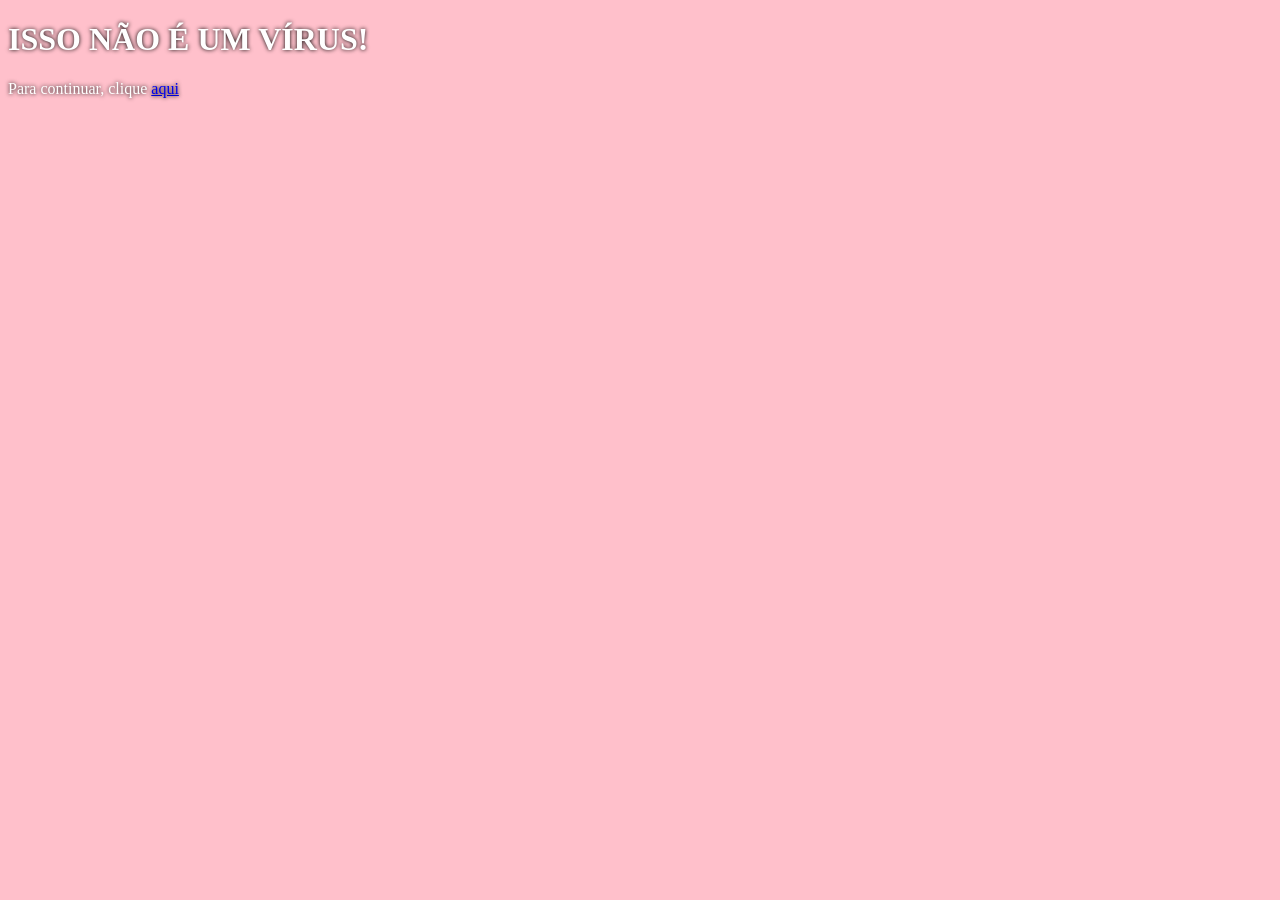
<file: index.html>
<!DOCTYPE html>
<html>
<head>
    <meta charset="UTF-8">
    <title>ISSO NÃO É UM VÍRUS</title>
    <link rel="stylesheet" href="./style.css">
</head>
<body>
<h1>ISSO NÃO É UM VÍRUS!</h1>
<p>Para continuar, clique <a href="certeza.html">aqui</a></p>


</body>
</html>
</file>
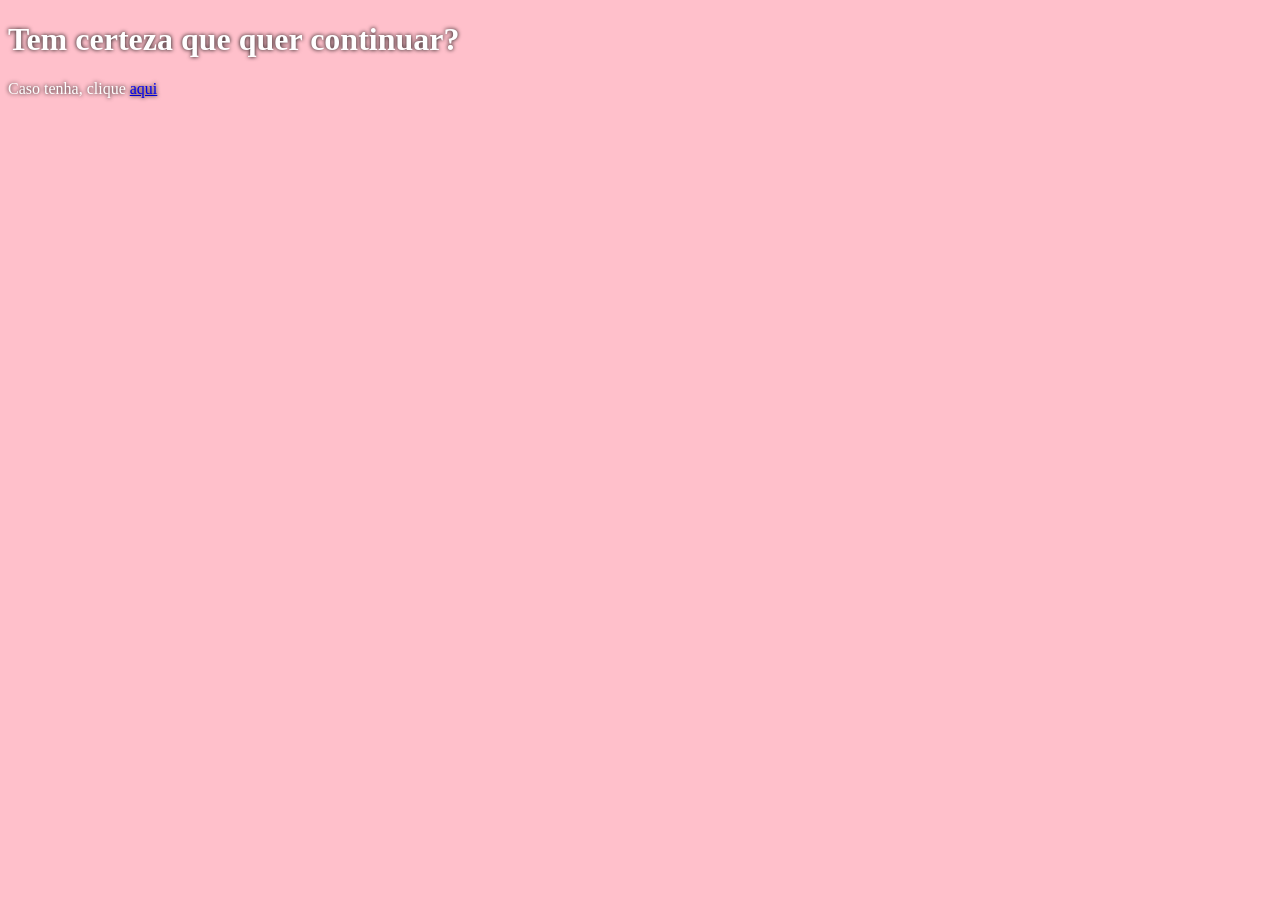
<file: certeza.html>
<!DOCTYPE html>
<html>
<head>
    <meta charset="UTF-8">
    <title>Tenha certeza</title>
    <link rel="stylesheet" href="./style.css">
</head>
<body>
    <h1>Tem certeza que quer continuar?</h1>
    <p>Caso tenha, clique <a href="tendocerteza.html">aqui</a></p>


</body>
</html>
</file>
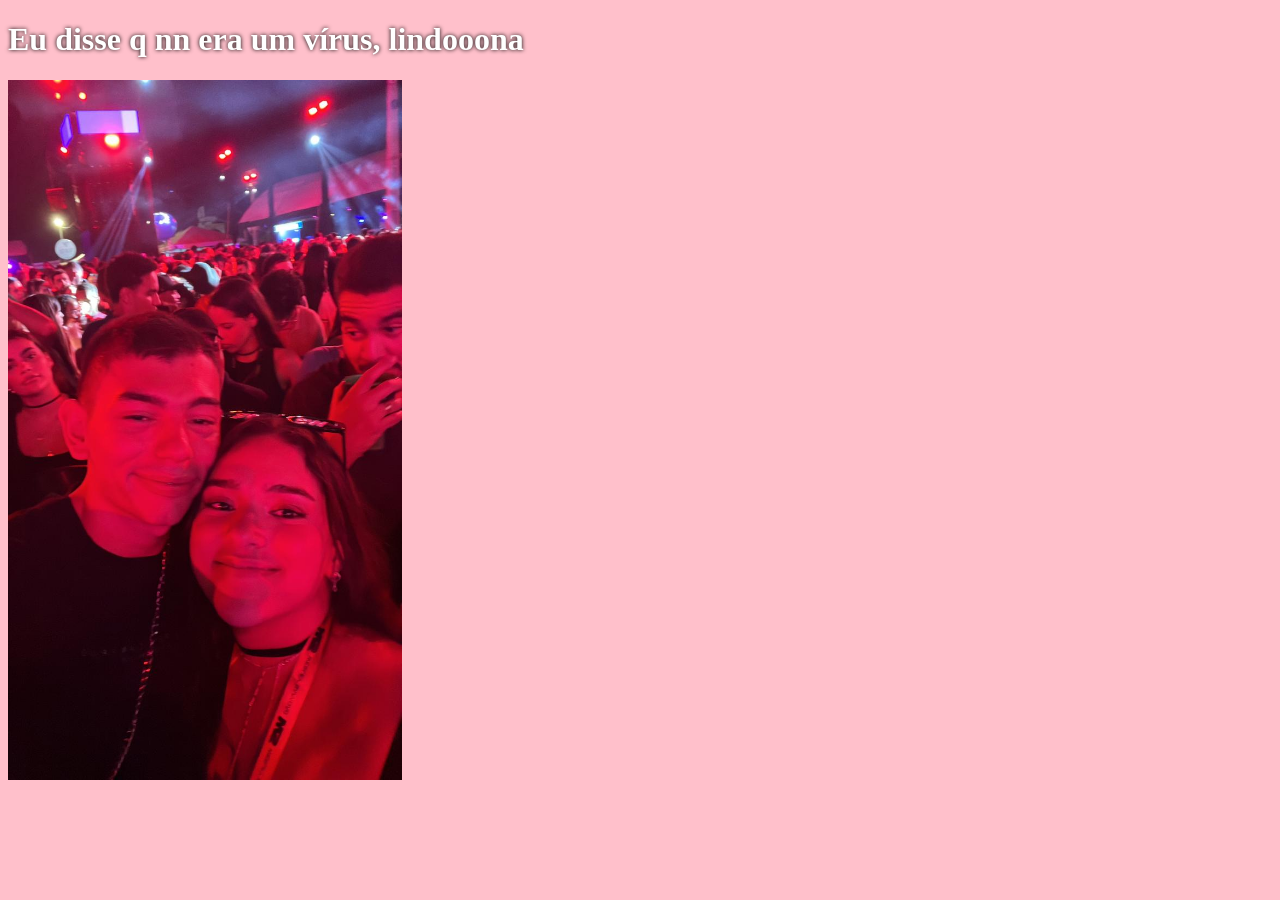
<file: tendocerteza.html>
<!DOCTYPE html>
<html>
<head>
    <title>Pode confiar</title>
    <meta charset="UTF-8">
    <link rel="stylesheet" href="./style.css">
</head>
<body>
<h1>Eu disse q nn era um vírus, lindooona</h1>
<img src="tbtsafadao.jpeg" height="700">

</body>
</html>
</file>
<file: style.css>
body{
    background-color:pink;
}

p{
    color:white;
    text-shadow: 0px 0px 4px black;
    
}

h1{
    color:white;
    text-shadow: 0px 0px 4px black;
}
</file>
